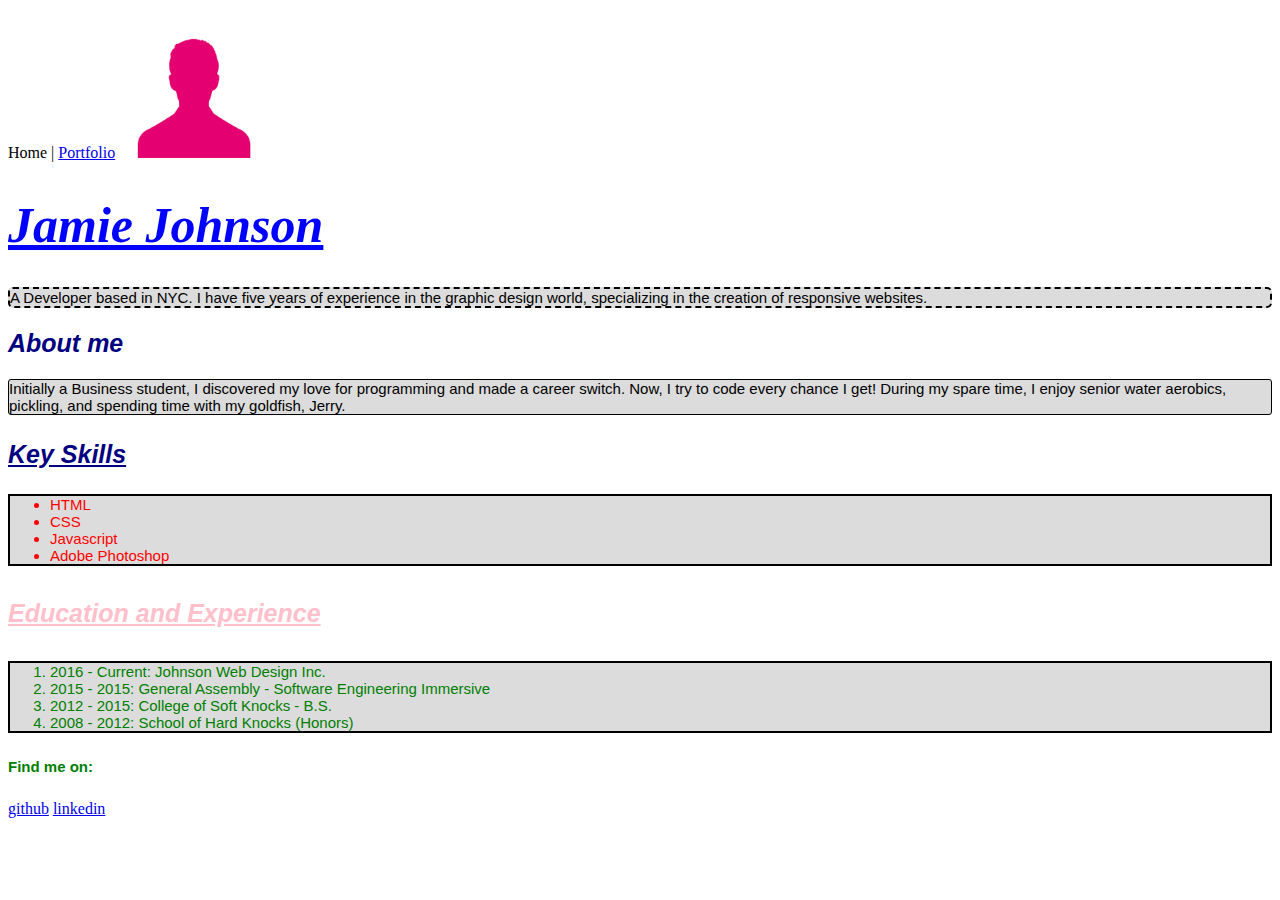
<file: index.html>
<!DOCTYPE html>

<html>
<head>
    <title>Joe Johnson</title>
    <link rel="stylesheet" href="style.css"> 
</head>

<body>
    
    <span>Home | </span>
        <a href="portfolio.html">Portfolio</a> 

        <img src="images/profile_picture.jpg" alt="Profile Picture" width="150" height="150">

        <h1>Jamie Johnson</h1>

        <p class="subtitle-text">A Developer based in NYC. I have five years of experience in the graphic design world, specializing in the creation of
        responsive websites.</p>

        <h2 id="about-me-heading">About me</h2>

        <p id="about-me-text">Initially a Business student, I discovered my love for programming and made a career switch. Now, I try to code every
        chance I get! During my spare time, I enjoy senior water aerobics, pickling, and spending time with my goldfish, Jerry.</p>

        <h3 id="key-skills-heading">Key Skills</h3>
        <ul id="key-skills-list">
            <li>HTML</li>
            <li>CSS</li>
            <li>Javascript</li>
            <li>Adobe Photoshop</li>
        </ul>

        <h4 id="edu-and-experience-heading">Education and Experience</h4>
        <ol id="edu-and-experience-list">
            <li>2016 - Current: Johnson Web Design Inc.</li>
            <li> 2015 - 2015: General Assembly - Software Engineering Immersive</li>
            <li>2012 - 2015: College of Soft Knocks - B.S.</li>
            <li>2008 - 2012: School of Hard Knocks (Honors)</li>
        </ol>

        <h5 id="find-me-on-heading">Find me on:</h5>

        <a href="https://github.com/">github</a> 
        <a href="https://linkedin.com">linkedin</a>
</body>
</html>
</file>
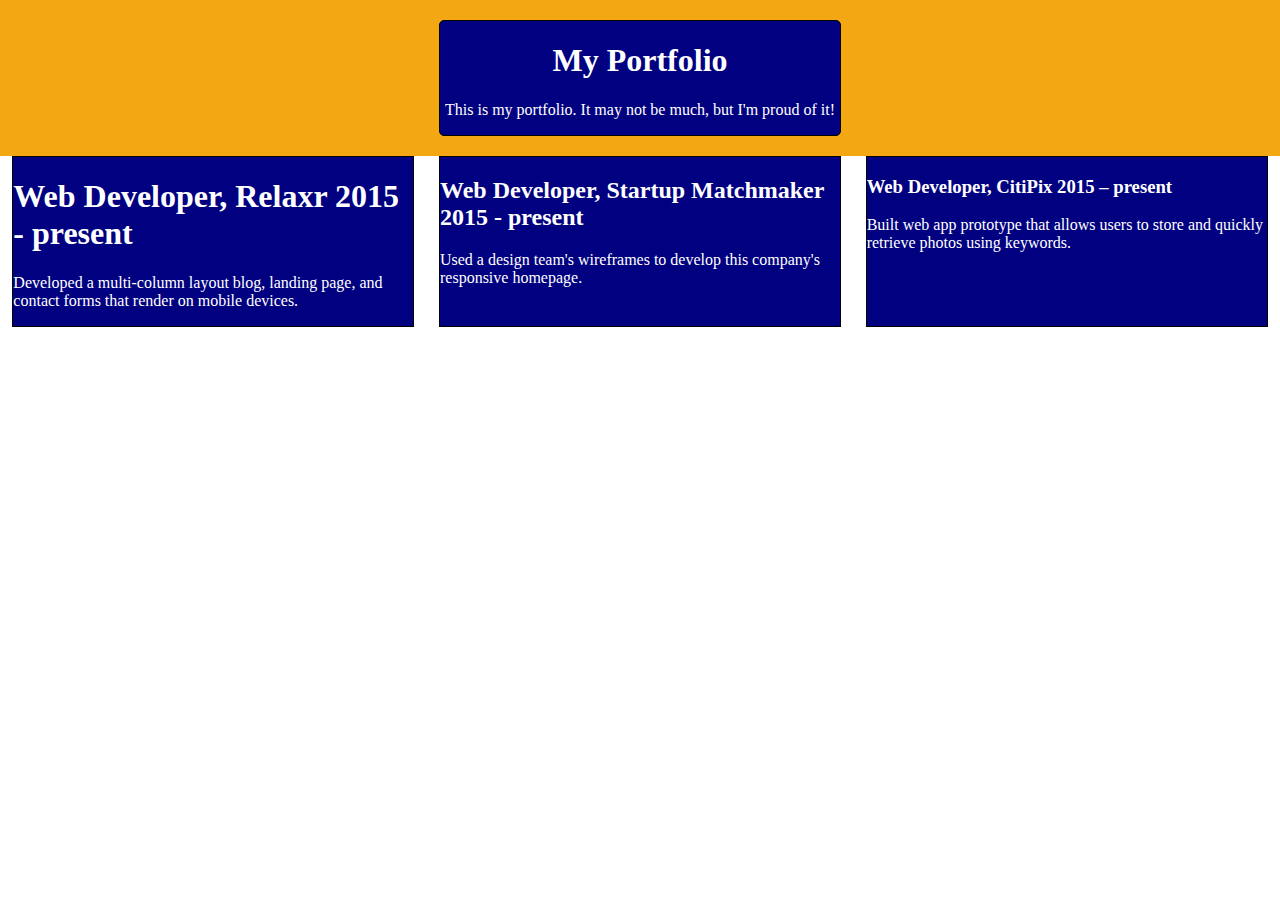
<file: portfolio.html>
<!DOCTYPE html>

<html>
<head>
    <title>Joe Johnson</title>
    <link rel="stylesheet" href="portfolio-style.css"> 
</head>

<body>

<div class="portfolio-background">
        <div class="portfolio-card">
        <h1>My Portfolio</h1>
        <p>This is my portfolio. It may not be much, but I'm proud of it!</p>
    
        </div>
</div> 

<div class="outer-box">
    <div class="box-one">
    <h1>Web Developer, Relaxr 2015 - present </h1>
    <p>Developed a multi-column layout blog, landing page, and contact forms that render on mobile devices.</p>
    </div>

    <div class="box-two">
    <h2>Web Developer, Startup Matchmaker 2015 - present </h2>
    <p>Used a design team's wireframes to develop this company's responsive homepage. </p>
    </div>

    <div class="box-three">
    <h3>Web Developer, CitiPix 2015 – present </h3>
    <p>Built web app prototype that allows users to store and quickly retrieve photos using keywords. </p>
    </div>
</div>
</file>
<file: style.css>
h1 {
    font-style: italic;
    font-size: 50px;
    text-decoration: underline;
    color: blue;

}

#about-me-heading {
    font-size: 25px;
    font-family: Arial, Helvetica, sans-serif;
    font-style: bold;
    font-style: italic;
    color: navy;
}

.subtitle-text {
    color: black;
    font-size: 15px;
    font-family: 'Trebuchet MS', 'Lucida Sans Unicode', 'Lucida Grande', 'Lucida Sans', Arial, sans-serif;
    /*border-width: 3px;*/
    /*border-color: salmon;*/
    /*border-style: solid;*/
    border: 2px dashed black; 
    border-radius: 5px;
    /*padding-top: 5px;*/
    /*padding-left: 5px;*/
    padding: 15px
    /*margin-left: 50px;*/
    /*margin-right: 50px;*/
    margin: 0 10px 0 10px;
    background-color: #DCDCDC; 
}

#key-skills-heading{ 
    font-style: bold;
    font-style: italic;
    text-decoration: underline;
    color: navy;
    font-family: Arial, Helvetica, sans-serif; 
    font-size: 25px;
}

#edu-and-experience-heading{
    font-style: bold;
    font-style: italic;
    text-decoration: underline;
    color: pink;
    font-family: Arial, Helvetica, sans-serif;
    font-size: 25px;

}

#find-me-on-heading {
    color: green;
    font-family: Impact, Haettenschweiler, 'Arial Narrow Bold', sans-serif; 
    font-size: 15px

}

#key-skills-list {
    font-size: 15px;
    color: red; 
    font-family: Impact, Haettenschweiler, 'Arial Narrow Bold', sans-serif; 
    background-color: 	#DCDCDC;
    border: 2px solid black;

}

#edu-and-experience-list { 
    font-size: 15px;
    font-family: 'Franklin Gothic Medium', 'Arial Narrow', Arial, sans-serif;
    color: green;
    background-color: 	#DCDCDC;
    border: 2px solid black;

}

#about-me-text {
    colour: red;
    border: 1px solid black;
    font-family: 'Trebuchet MS', 'Lucida Sans Unicode', 'Lucida Grande', 'Lucida Sans', Arial, sans-serif;
    font-size: 15px;
    border-radius: 3px; 
    background-color:	#DCDCDC;

}
</file>
<file: portfolio-style.css>
body {
    margin: 0;
}

.portfolio-card {
    border: 1px solid black;
    width: 400px;
    background-color: navy;
    color: white;
    text-align: center;
    margin-left: auto;
    margin-right: auto;
    border-radius: 5px;

}

.portfolio-background { 
    background-color: #f3a712;
    padding: 20px;
}
.outer-box { 
    display: flex;
    justify-content: space-around;
}

.box-one {
    border: 1px solid black;
    width: 400px;
    background-color: navy;
    color: white;
    margin: 0 auto;

}

.box-two {
    border: 1px solid black;
    width: 400px;
    background-color: navy;
    color: white;
    margin: 0 auto;

}

.box-three {
    border: 1px solid black;
    width: 400px;
    background-color: navy;
    color: white;
    margin: 0 auto;
    font size: 15px;
}
</file>
